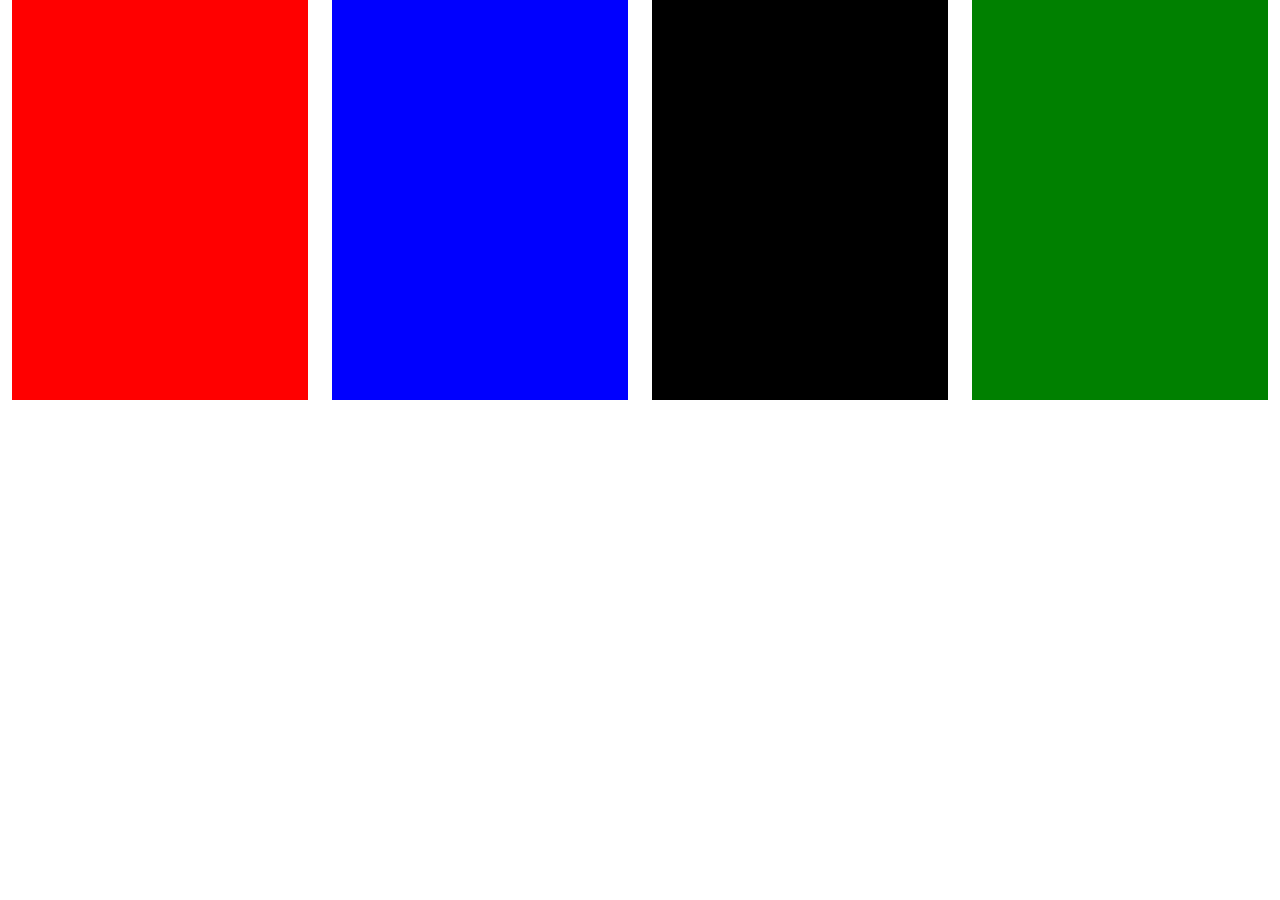
<file: index.html>
<!DOCTYPE html>
<html lang="en">
<head>
    <meta charset="UTF-8">
    <meta name="viewport" content="width=device-width, initial-scale=1.0">
    
   
    <title>Document</title>
    <link rel="stylesheet" href="style.css">
    <link href="https://cdn.jsdelivr.net/npm/bootstrap@5.3.3/dist/css/bootstrap.min.css" rel="stylesheet" 
</head>
<body>
   <div class="container-fluid">
    <div class="row">
       <div class="col-md-3">
<div class="box1"></div>
       </div>
       <div class="col-md-3">
<div class="box2"></div>
       </div>
       <div class="col-md-3">
<div class="box3"></div>
       </div>
       <div class="col-md-3">
<div class="box4"></div>
       </div>
    </div>
   </div> 
</body>
</html>
</file>
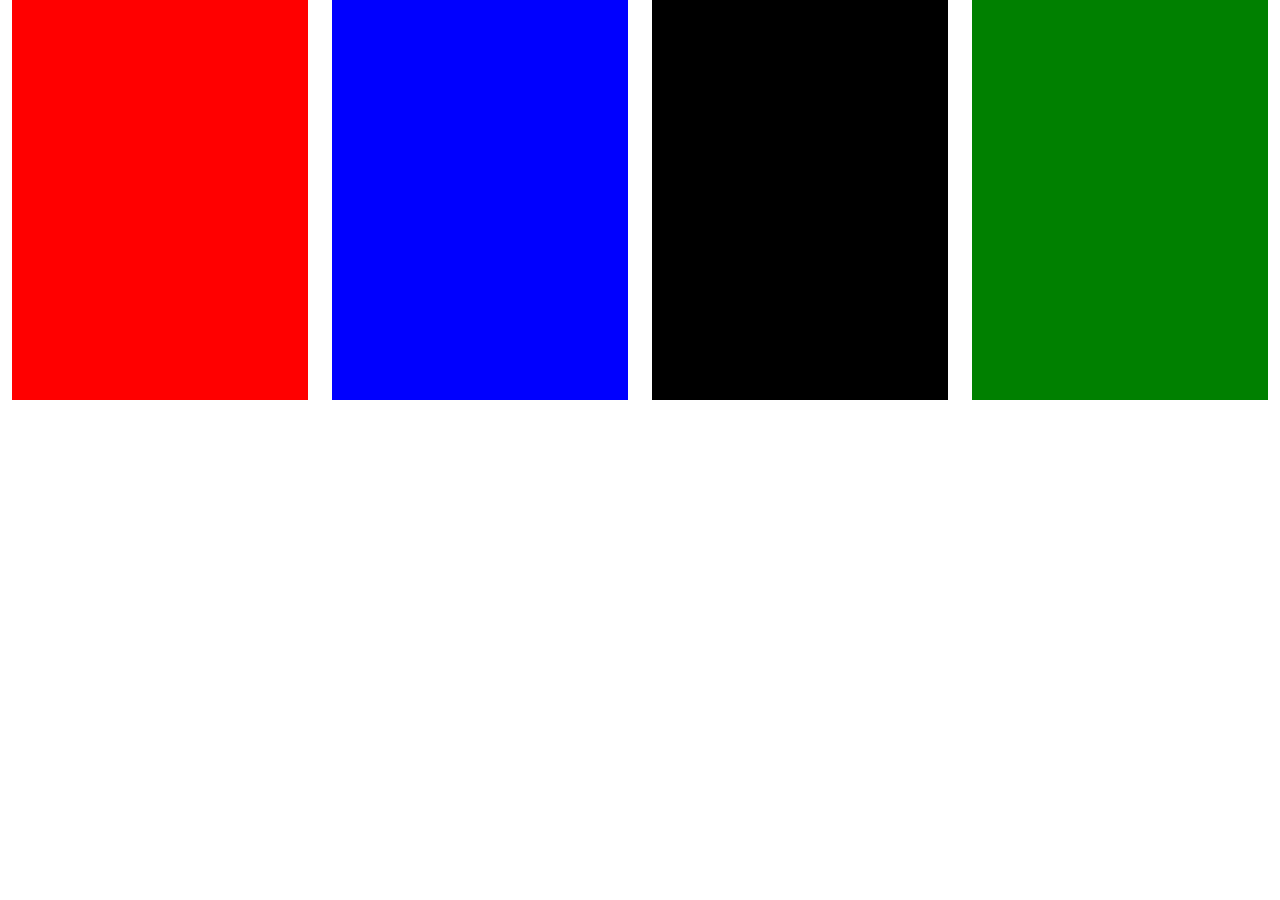
<file: boost.html>
<!DOCTYPE html>
<html lang="en">
<head>
    <meta charset="UTF-8">
    <meta name="viewport" content="width=device-width, initial-scale=1.0">
    
   
    <title>Document</title>
    <link rel="stylesheet" href="style.css">
    <link href="https://cdn.jsdelivr.net/npm/bootstrap@5.3.3/dist/css/bootstrap.min.css" rel="stylesheet" 
</head>
<body>
   <div class="container-fluid">
    <div class="row">
       <div class="col-md-3">
<div class="box1"></div>
       </div>
       <div class="col-md-3">
<div class="box2"></div>
       </div>
       <div class="col-md-3">
<div class="box3"></div>
       </div>
       <div class="col-md-3">
<div class="box4"></div>
       </div>
    </div>
   </div> 
</body>
</html>
</file>
<file: style.css>
﻿.box1{
    height: 400px;
    background-color: red;
}

.box2{
    height: 400px;
    background-color: blue;
}

.box3{
    height: 400px;
    background-color:black;
}
.box4{
    height: 400px;
    background-color: green;
}
</file>
